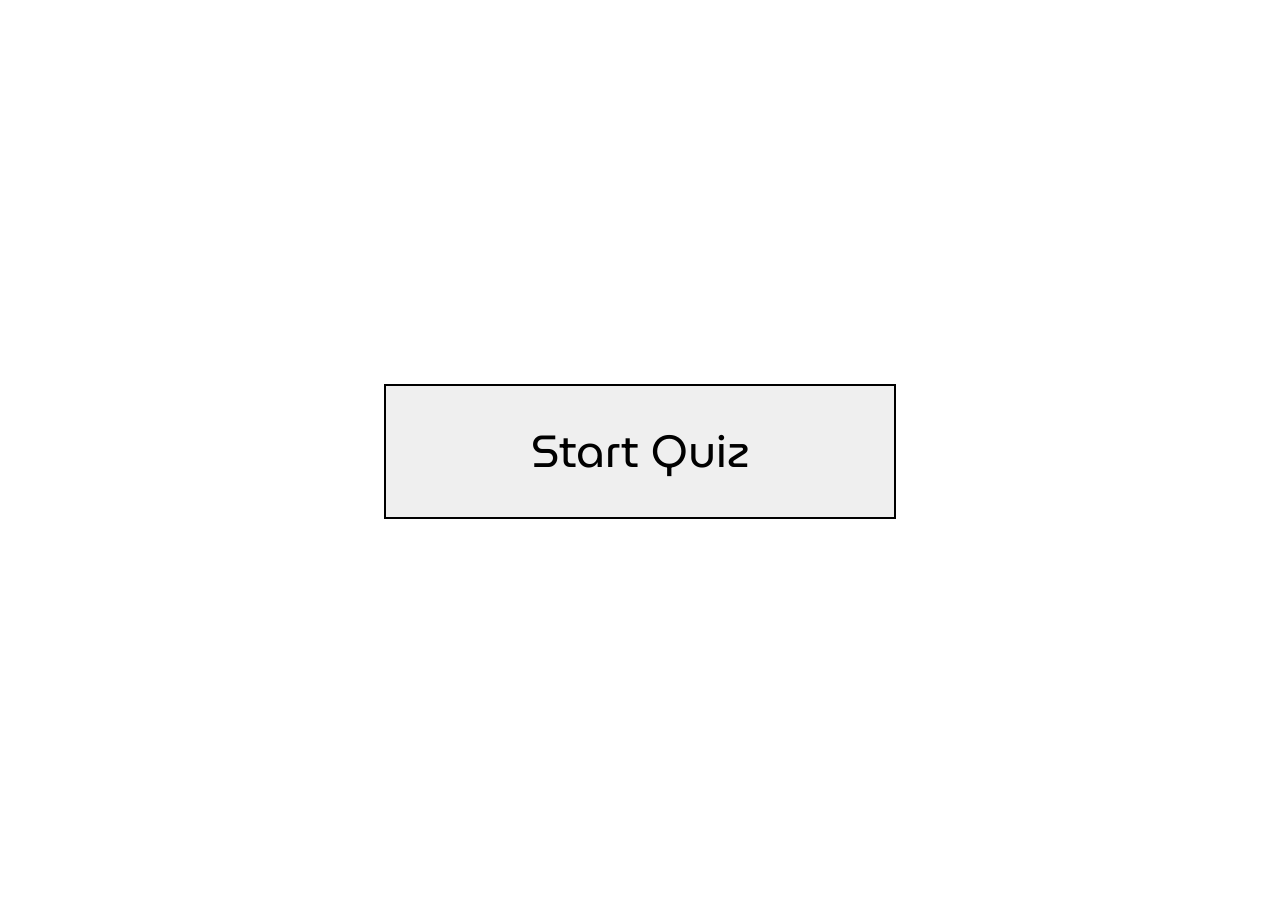
<file: Index.html>
<!doctype html>
<html lang="en">

<head>
    <title>Coding Quiz</title>
    <!-- Required meta tags -->
    <meta charset="utf-8">
    <meta name="viewport" content="width=device-width, initial-scale=1, shrink-to-fit=no">

    <!-- Bootstrap CSS -->
    <link rel="stylesheet" href="https://stackpath.bootstrapcdn.com/bootstrap/4.3.1/css/bootstrap.min.css" integrity="sha384-ggOyR0iXCbMQv3Xipma34MD+dH/1fQ784/j6cY/iJTQUOhcWr7x9JvoRxT2MZw1T" crossorigin="anonymous">
    <link href="styles.css" rel="stylesheet">
    <link href="https://fonts.googleapis.com/css2?family=MuseoModerno:wght@300&display=swap" rel="stylesheet">
</head>

<body>

    <!-- Optional JavaScript -->
    <!-- jQuery first, then Popper.js, then Bootstrap JS -->
    <script src="https://code.jquery.com/jquery-3.3.1.slim.min.js" integrity="sha384-q8i/X+965DzO0rT7abK41JStQIAqVgRVzpbzo5smXKp4YfRvH+8abtTE1Pi6jizo" crossorigin="anonymous"></script>
    <script src="https://cdnjs.cloudflare.com/ajax/libs/popper.js/1.14.7/umd/popper.min.js" integrity="sha384-UO2eT0CpHqdSJQ6hJty5KVphtPhzWj9WO1clHTMGa3JDZwrnQq4sF86dIHNDz0W1" crossorigin="anonymous"></script>
    <script src="https://stackpath.bootstrapcdn.com/bootstrap/4.3.1/js/bootstrap.min.js" integrity="sha384-JjSmVgyd0p3pXB1rRibZUAYoIIy6OrQ6VrjIEaFf/nJGzIxFDsf4x0xIM+B07jRM" crossorigin="anonymous"></script>

    <!-- Questions and buttons -->
    <div id="quizContainer" class="container" style="display: none;">
        <div class="quizTitle">« Coding Quiz «</div>
        <div id="questions" class="question"></div>
        <label class="option"><input type="radio" name="option" value="1"><span id="opt1"></span></label>
        <label class="option"><input type="radio" name="option" value="2"><span id="opt2"></span></label>
        <label class="option"><input type="radio" name="option" value="3"><span id="opt3"></span></label>
        <label class="option"><input type="radio" name="option" value="4"><span id="opt4"></span></label>
        <button id="nextButton" class="next_button">Next Question</button>
        <button id="prevButton" class="prev_button">Previous Question</button>
    </div>
    <div id="results" class="container_result" style="display:none">
    </div>
    <form id="message-box" style="display: none;">
        <label for="init">Initials:</label><br>
        <input id="initials">
        <button id="enterInit">Enter</button>
    </form>
    <div id="highScores" style="display: none;">
        <h3>High Scores</h3>
        <ul id="highscoreList"></ul>
    </div>

    <!-- Timer -->
    <button id="startBtn">Start Quiz</button>
    <div id="timerContainer" class="container2" style="display: none;">
        <div class="timerTitle">Time Remaining = <span id="timer"></span></div>
    </div>

    <script src="script.js"></script>
</body>

</html>
</file>
<file: styles.css>
.body {
    background: whitesmoke;
}

.container {
    margin: 15%;
    height: 50%;
    width: 70%;
    position: absolute;
    background: rgba(255, 230, 230, 0.87);
    padding: 2%;
    border: 2px solid #000000;
    box-shadow: rgb(0, 0, 0);
}

.container2 {
    margin: 9%;
    margin-left: 30%;
    height: 4%;
    width: 40%;
    position: absolute;
    background: rgb(194, 194, 194);
    border: 2px solid #000000;
    box-shadow: rgb(0, 0, 0);
    padding-left: 1%;
    text-align: center;
    font-family: 'MuseoModerno', cursive;
}

.quizTitle {
    vertical-align: top;
    text-align: center;
    font-size: 30px;
    text-transform: uppercase;
    font-family: 'MuseoModerno', cursive;
    padding-bottom: 3%;
}

.question {
    padding: 1%;
    font-size: 24px;
    background: rgb(255, 196, 196);
    border: 2px solid black;
    color: tomato;
    margin: 10px, 0, 10px, 0;
}

.option {
    margin-top: 10px;
    width: 100%;
    display: block;
    background: rgba(255, 230, 230, 0.87);
    padding-left: 1%;
}

.option:hover {
    background: rgb(255, 196, 196);
    color: black;
}

.next_button {
    font-family: 'MuseoModerno', cursive;
    float: right;
    vertical-align: bottom;
    border: 1px solid black;
    margin-top: 1%;
    font-size: 14px;
}

.next_button:hover {
    background-color: cornflowerblue;
    color: white;
}

.prev_button {
    font-family: 'MuseoModerno', cursive;
    float: left;
    vertical-align: bottom;
    border: 1px solid black;
    margin-top: 1%;
    font-size: 14px;
}

.prev_button:hover {
    background-color: cornflowerblue;
    color: white
}

#timer {
    font-family: 'MuseoModerno', cursive;
    color: red;
}

#startBtn {
    font-family: 'MuseoModerno', cursive;
    border: 2px solid black;
    margin: 30%;
    height: 15%;
    width: 40%;
    font-size: 45px;
    position: absolute;
}

#startBtn:hover {
    background-color: cornflowerblue;
    color: white
}

.container_result {
    margin: 30%;
    height: 15%;
    width: 40%;
    font-size: 45px;
    position: absolute;
    background: rgba(255, 230, 230, 0.87);
    padding: 1%;
    padding-bottom: 1%;
    border: 2px solid #000000;
    box-shadow: rgb(158, 158, 158);
    color: tomato;
    text-align: center;
    vertical-align: center;
}

#message-box {
    font-family: 'MuseoModerno', cursive;
    text-align: left;
    margin: 20%;
    margin-left: 35%;
    height: 15%;
    width: 40%;
    font-size: 25px;
    position: absolute;
}

#enterInit {
    border: 2px solid black
}

#enterInit:hover {
    background-color: cornflowerblue;
    color: white;
}
</file>
